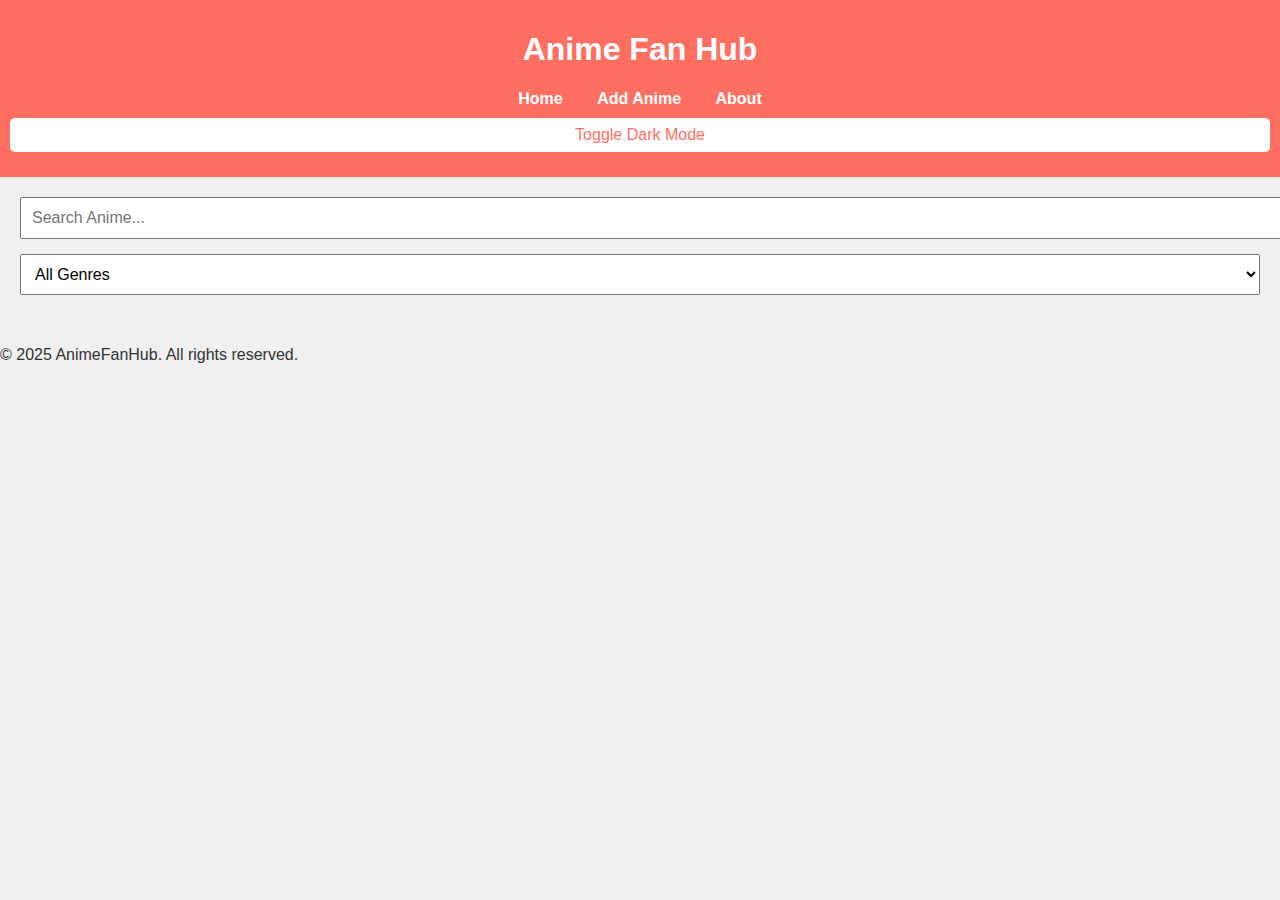
<file: index.html>
<!DOCTYPE html>
<html lang="en">
<head>
  <meta charset="UTF-8">
  <meta name="viewport" content="width=device-width, initial-scale=1">
  <title>Anime Fan Hub - Home</title>
  <link rel="stylesheet" href="./styles/styles.css">
</head>
<body>
  <header>
    <h1>Anime Fan Hub</h1>
    <nav>
      <a href="index.html">Home</a>
      <a href="add.html">Add Anime</a>
      <a href="about.html">About</a>
    </nav>
    <button id="dark-mode-toggle">Toggle Dark Mode</button>
  </header>

  <main>
    <input type="text" id="search" placeholder="Search Anime...">
    <select id="genre-filter">
      <option value="all">All Genres</option>
    </select>

    <section id="anime-list"></section>
  </main>

  <footer class="footer">
    <p>&copy; 2025 AnimeFanHub. All rights reserved.</p>
  </footer>

  <script src="./src/script.js"></script>
</body>
</html>
</file>
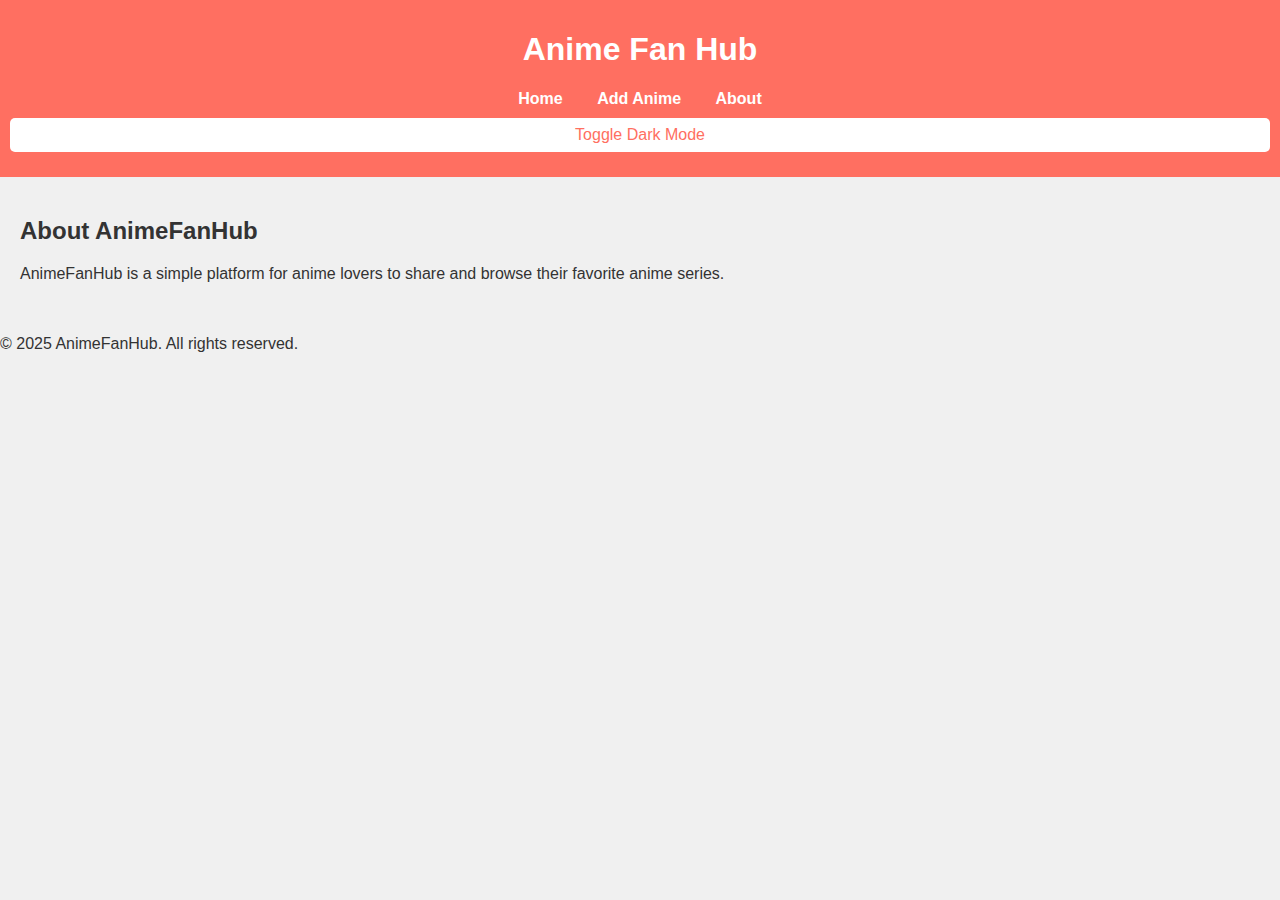
<file: about.html>
<!DOCTYPE html>
<html lang="en">
<head>
  <meta charset="UTF-8">
  <meta name="viewport" content="width=device-width, initial-scale=1">
  <title>About - Anime Fan Hub</title>
  <link rel="stylesheet" href="./styles/styles.css">
</head>
<body>
  <header>
    <h1>Anime Fan Hub</h1>
    <nav>
      <a href="index.html">Home</a>
      <a href="add.html">Add Anime</a>
      <a href="about.html">About</a>
    </nav>
    <button id="dark-mode-toggle">Toggle Dark Mode</button>
  </header>

  <main>
    <section>
      <h2>About AnimeFanHub</h2>
      <p>AnimeFanHub is a simple platform for anime lovers to share and browse their favorite anime series.</p>
    </section>
  </main>

  <footer>
    <p>&copy; 2025 AnimeFanHub. All rights reserved.</p>
  </footer>

  <script src="./src/script.js"></script>
</body>
</html>
</file>
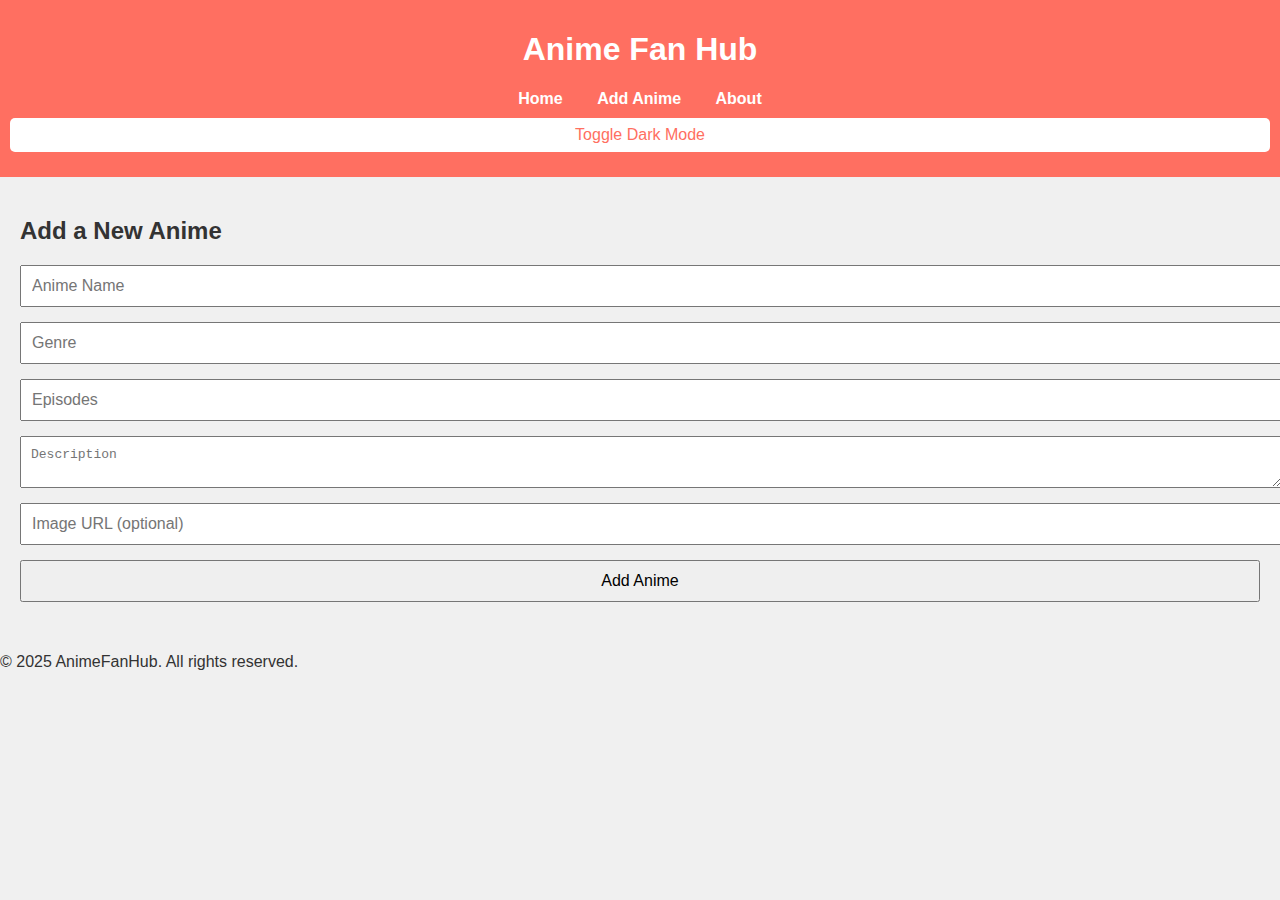
<file: add.html>
<!DOCTYPE html>
<html lang="en">
<head>
  <meta charset="UTF-8">
  <meta name="viewport" content="width=device-width, initial-scale=1">
  <title>Add Anime - Anime Fan Hub</title>
  <link rel="stylesheet" href="./styles/styles.css">
</head>
<body>
  <header>
    <h1>Anime Fan Hub</h1>
    <nav>
      <a href="index.html">Home</a>
      <a href="add.html">Add Anime</a>
      <a href="about.html">About</a>
    </nav>
    <button id="dark-mode-toggle">Toggle Dark Mode</button>
  </header>

  <main>
    <section id="add-anime-form">
      <h2>Add a New Anime</h2>
      <form id="animeForm">
        <input type="text" id="name" placeholder="Anime Name" required>
        <input type="text" id="genre" placeholder="Genre" required>
        <input type="number" id="episodes" placeholder="Episodes" required>
        <textarea id="description" placeholder="Description" required></textarea>
        <input type="url" id="image" placeholder="Image URL (optional)">
        <button type="submit">Add Anime</button>
      </form>
    </section>
  </main>

  <footer class="footer">
    <p>&copy; 2025 AnimeFanHub. All rights reserved.</p>
  </footer>

  <script src="./src/script.js"></script>
</body>
</html>
</file>
<file: styles/styles.css>
body {
    font-family: 'Segoe UI', Tahoma, Geneva, Verdana, sans-serif;
    margin: 0;
    padding: 0;
    background-color: #f0f0f0;
    color: #333;
  }
  
  header {
    background-color: #FF6F61;
    color: white;
    padding: 10px;
    text-align: center;
  }
  
  nav a {
    margin: 0 15px;
    text-decoration: none;
    color: white;
    font-weight: bold;
  }
  
  #dark-mode-toggle {
    margin-top: 10px;
    padding: 8px 16px;
    background-color: white;
    color: #FF6F61;
    border: none;
    border-radius: 5px;
    cursor: pointer;
  }
  
  main {
    padding: 20px;
  }
  
  input, textarea, select, button {
    display: block;
    width: 100%;
    margin-bottom: 15px;
    padding: 10px;
    font-size: 1em;
  }
  
  .anime-card {
    background: white;
    padding: 15px;
    margin: 10px;
    border-radius: 8px;
    box-shadow: 0 0 5px rgba(0,0,0,0.1);
    transition: all 0.3s ease-in-out;
  }
  
  .anime-card:hover {
    transform: scale(1.05);
    box-shadow: 0 0 15px #FF6F61;
  }
  
  .genre-tag {
    display: inline-block;
    background-color: #FF6F61;
    color: white;
    padding: 5px 10px;
    border-radius: 20px;
    margin-top: 10px;
    font-size: 0.9em;
  }
  
  /* Dark mode */
  body.dark-mode {
    background-color: #121212;
    color: #ffffff;
  }
  
  body.dark-mode header {
    background-color: #1f1f1f;
  }
  
  body.dark-mode .anime-card {
    background-color: #2a2a2a;
    border: 1px solid #333;
  }
  
  body.dark-mode #dark-mode-toggle {
    background-color: #444;
    color: white;
  }
  
  /* Responsive layout */
  @media (min-width: 768px) {
    #anime-list {
      display: flex;
      flex-wrap: wrap;
      justify-content: center;
    }
  
    .anime-card {
      width: 300px;
    }
  }
  
  /* Smooth transitions */
  * {
    transition: all 0.3s ease-in-out;
  }
</file>
